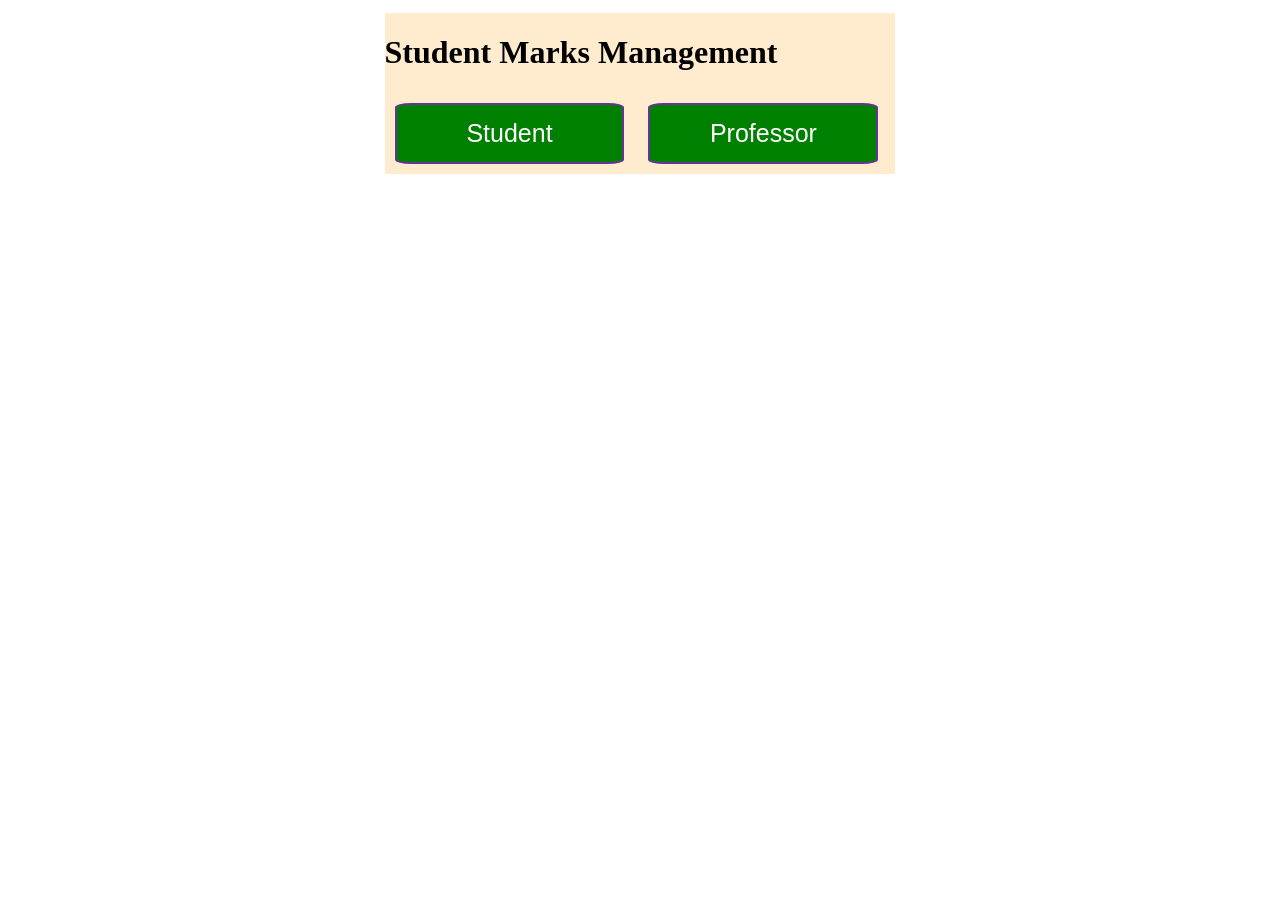
<file: index.html>
<!DOCTYPE html>
<html lang="en">
<head>
    <meta charset="UTF-8">
    <meta name="viewport" content="width=device-width, initial-scale=1.0">
    <title>Student Marks Management</title>
    <link rel="stylesheet" href="CSS/index.css">
</head>
<body>
   <!--<div class="container">
            <div class = "c_1">
            </div>
        </div>
    -->
    <div class="container">
        <div class = "c_1">
            <h1>Student Marks Management</h1>
            <button id = "but_student"><span>Student</span></button>
            <button id = "but_professor"><span>Professor</span></button>
        </div>
    </div>
    <script src="https://code.jquery.com/jquery-3.3.1.slim.min.js"></script>
    <script src="SCRIPTS/index.js"></script>
    </body>
</body>
</html>
</file>
<file: CSS/index.css>
/*
*{
    margin: 0;
    padding: 0;
}
*/
.container{
    width: 42%;
    margin:auto;
    float: none;
}
.c_1{
    background-color: blanchedalmond;
    margin: 5px 5px 5px 5px;
    /*border-top: 5px;
    border-bottom: 5px;
    border-left: 5px;
    border-right: 5px;*/
    border: 5px rgb(255, 255, 255) solid;
}
.c_1 button{
    /*position: inherit;
    top: 50%;
    bottom: 50%;*/
    border-radius: 7%;
    border: 2px rebeccapurple solid;
    padding: 14px 40px;
    margin: 10px;
    width : 45%;
    background-color:green ;
    color: white;
    font-size: 25px;
    box-sizing: border-box;
}
.c_1 button span {
    cursor: pointer;
    display: inline-block;
    position: relative;
    transition: 0.5s;
}
.c_1 button span:after {
    content: '\00bb';
    position: absolute;
    opacity: 0;
    top: 0;
    right: -20px;
    transition: 0.5s;
}
.c_1 button:hover span {
    padding-right: 25px;
    color: black;
}
  
.c_1 button:hover span:after {
    opacity: 1;
    right: 0;
}
</file>
